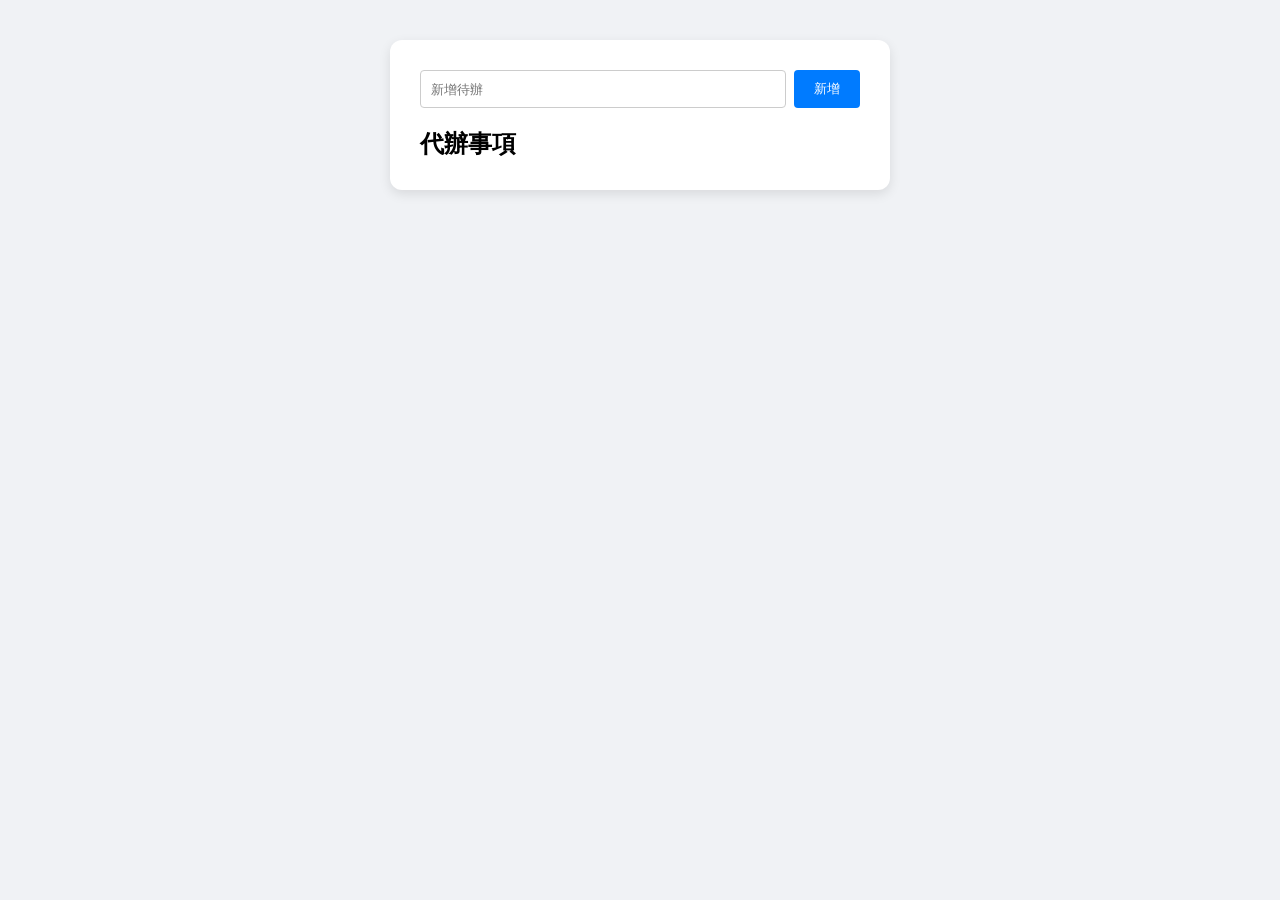
<file: index.html>
<!DOCTYPE html>
<html lang="en">
<head>
    <meta charset="UTF-8">
    <meta name="viewport" content="width=device-width, initial-scale=1.0">
    <title>阿汪專屬待辦事項</title>
    <link rel="stylesheet" href="todolist.css">
</head>
<body>
   <div class="wrap">
    <!-- 新增待辦 -->
    <div class="add-box">
        <input type="text" class="txt" placeholder="新增待辦">
        <input type="button" value="新增" class="save">
    </div>
    <!-- 刪除代辦 -->
    <div class="delete-box">
        <h2>代辦事項</h2>
        <ul class="list">
        </ul>
    </div>
   </div>
   <script src="todolist.js"></script>
</body>
</html>
</file>
<file: todolist.css>
*, *::before, *::after {
margin: 0;
padding: 0;
box-sizing: border-box; 
}

/* 1. 基礎重置：把預設的間距拔掉 */
body {
    margin: 0;
    padding: 0;
    background-color: #f0f2f5; /* 給背景一個淡灰色，比較好區分內容 */
    font-family: sans-serif;
}

/* 2. 讓外框動起來 */
.wrap {
    width: 90%;        /* 在手機上自動縮小到 90% */
    max-width: 500px;   /* 在電腦上最大只到 500px */
    margin: 40px auto;  /* 上下留 40px，左右 auto 置中 */
    
    /* 讓它像一個乾淨的小卡片 */
    background-color: white;
    padding: 30px;
    border-radius: 12px;      /* 圓角 */
    box-shadow: 0 4px 12px rgba(0,0,0,0.1); /* 淡淡的陰影 */
}

/* 3. 調整內部的輸入框，讓它在手機上也好點擊 */
.add-box {
    display: flex; /* 讓輸入框跟按鈕排成一排 */
    gap: 8px;      /* 中間留點縫隙 */
    margin-bottom: 20px;
}

.txt {
    flex-grow: 1;  /* 讓輸入框自動撐滿剩下的空間 */
    padding: 10px;
    border: 1px solid #ccc;
    border-radius: 4px;
}

.save {
    padding: 10px 20px;
    background-color: #007bff;
    color: white;
    border: none;
    border-radius: 4px;
    cursor: pointer;
}
.list{
    list-style: none;
    padding:0;
    /* 移除預設內縮，讓 li 跟上面的輸入框對齊  */
}
.list li{
    margin-bottom: 20px;
    background-color: beige;
    padding: 15px 10px;
    border-radius: 8px; /* 跟外框一樣加點圓角更和諧 */
    display: flex;
    justify-content: space-between;
    align-items: center;
}
.delete {
    background-color: #ff4d4f; /* 警告紅色 */
    color: white;
    border: none;
    padding: 5px 10px;
    border-radius: 4px;
    cursor: pointer;
    /* 滑過去變形狀 */
}
.delete:hover{
    background-color:#ff7875;
    
}
</file>
